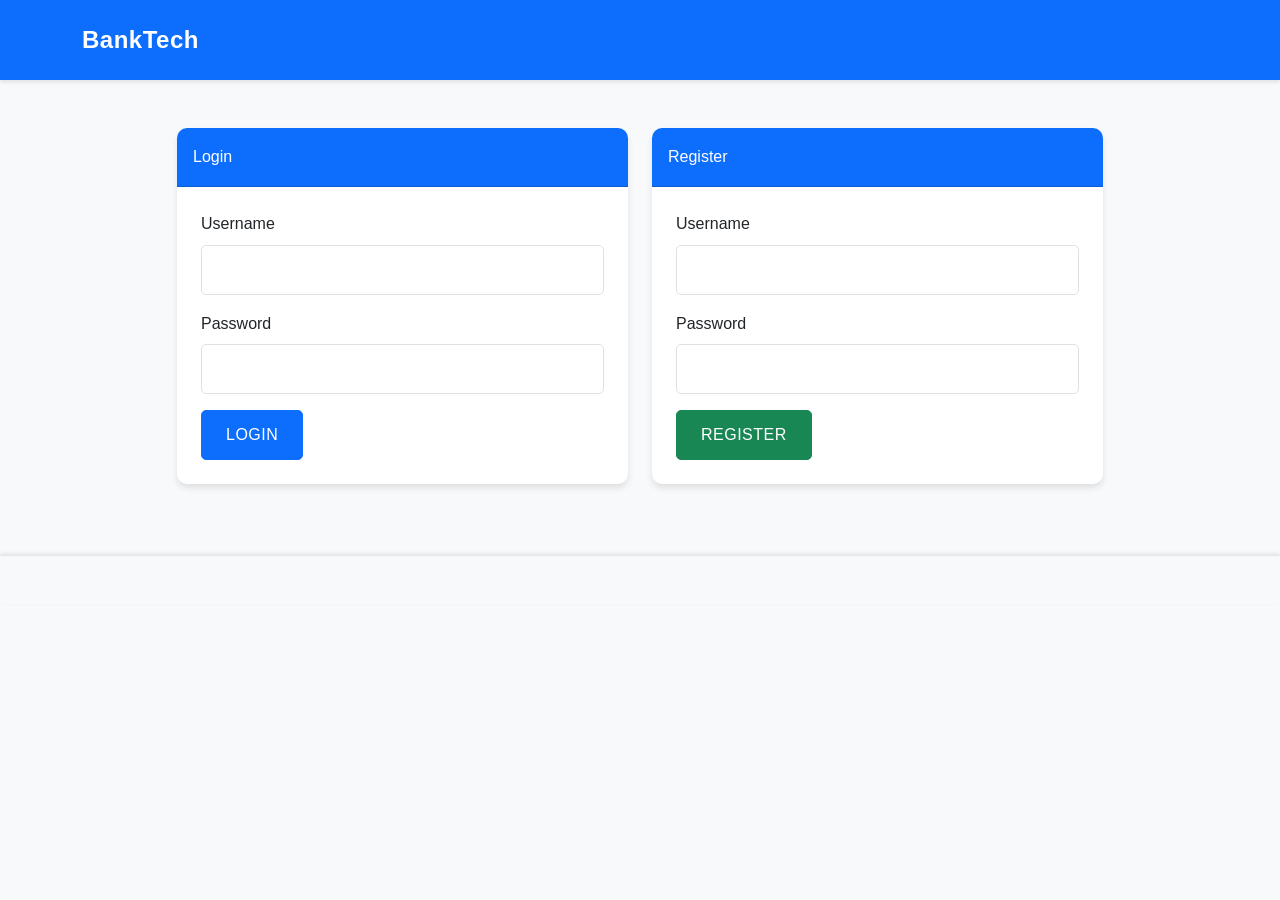
<file: Online-Exam-Leaderboard-Tracker--main/index.html>
<!DOCTYPE html>
<html lang="en">
<head>
    <meta charset="UTF-8">
    <meta name="viewport" content="width=device-width, initial-scale=1.0">
    <title>Modern Banking System</title>
    <link href="https://cdn.jsdelivr.net/npm/bootstrap@5.3.0/dist/css/bootstrap.min.css" rel="stylesheet">
    <link rel="stylesheet" href="styles.css">
</head>
<body>
    <nav class="navbar navbar-expand-lg navbar-dark bg-primary">
        <div class="container">
            <a class="navbar-brand" href="#">BankTech</a>
            <button class="navbar-toggler" type="button" data-bs-toggle="collapse" data-bs-target="#navbarNav">
                <span class="navbar-toggler-icon"></span>
            </button>
            <div class="collapse navbar-collapse" id="navbarNav">
                <ul class="navbar-nav ms-auto">
                    <li class="nav-item"><span id="userDisplay" class="nav-link"></span></li>
                    <li class="nav-item"><button id="logoutBtn" class="btn btn-outline-light d-none">Logout</button></li>
                </ul>
            </div>
        </div>
    </nav>

    <div class="container mt-5">
        <!-- Login/Register Section -->
        <section id="loginSection">
            <div class="row justify-content-center">
                <div class="col-md-5">
                    <div class="card mb-4">
                        <div class="card-header">Login</div>
                        <div class="card-body">
                            <form id="loginForm">
                                <div class="mb-3">
                                    <label for="loginUsername" class="form-label">Username</label>
                                    <input type="text" class="form-control" id="loginUsername" required>
                                </div>
                                <div class="mb-3">
                                    <label for="loginPassword" class="form-label">Password</label>
                                    <input type="password" class="form-control" id="loginPassword" required>
                                </div>
                                <button type="submit" class="btn btn-primary">Login</button>
                            </form>
                        </div>
                    </div>
                </div>
                <div class="col-md-5">
                    <div class="card">
                        <div class="card-header">Register</div>
                        <div class="card-body">
                            <form id="registerForm">
                                <div class="mb-3">
                                    <label for="registerUsername" class="form-label">Username</label>
                                    <input type="text" class="form-control" id="registerUsername" required>
                                </div>
                                <div class="mb-3">
                                    <label for="registerPassword" class="form-label">Password</label>
                                    <input type="password" class="form-control" id="registerPassword" required>
                                </div>
                                <button type="submit" class="btn btn-success">Register</button>
                            </form>
                        </div>
                    </div>
                </div>
            </div>
        </section>

        <!-- Banking Section -->
        <section id="bankingSection" class="d-none">
            <div class="row mb-4">
                <div class="col-md-6">
                    <div class="card">
                        <div class="card-body">
                            <h5 class="card-title">Your Accounts</h5>
                            <select id="accountsList" class="form-select mb-3">
                                <!-- Accounts will be populated by JavaScript -->
                            </select>
                            <div class="d-grid gap-2">
                                <button id="createAccountBtn" class="btn btn-success">Create New Account</button>
                            </div>
                        </div>
                    </div>
                </div>
                <div class="col-md-6">
                    <div class="card">
                        <div class="card-body">
                            <h5 class="card-title">Quick Actions</h5>
                            <div class="d-grid gap-2">
                                <button id="depositBtn" class="btn btn-outline-primary">Deposit</button>
                                <button id="withdrawBtn" class="btn btn-outline-primary">Withdraw</button>
                                <button id="transferBtn" class="btn btn-outline-primary">Transfer</button>
                            </div>
                        </div>
                    </div>
                </div>
            </div>

            <div class="card mb-4">
                <div class="card-body">
                    <h5 class="card-title">Recent Transactions</h5>
                    <div class="table-responsive">
                        <table class="table table-hover">
                            <thead>
                                <tr>
                                    <th>Date</th>
                                    <th>Type</th>
                                    <th>Amount</th>
                                    <th>Status</th>
                                </tr>
                            </thead>
                            <tbody id="transactionList">
                                <!-- Transactions will be populated by JavaScript -->
                            </tbody>
                        </table>
                    </div>
                </div>
            </div>
        </section>
    </div>

    <footer class="bg-light py-4 mt-5">
        <div class="container text-center">
            
        </div>
    </footer>

    <script src="https://cdn.jsdelivr.net/npm/bootstrap@5.3.0/dist/js/bootstrap.bundle.min.js"></script>
    <script src="script.js"></script>
</body>
</html>
</file>
<file: Online-Exam-Leaderboard-Tracker--main/styles.css>
/* Modern Banking System Styles */
:root {
    --primary-color: #0d6efd;
    --secondary-color: #6c757d;
    --success-color: #198754;
    --background-color: #f8f9fa;
    --danger-color: #dc3545;
    --warning-color: #ffc107;
}

body {
    font-family: 'Segoe UI', Tahoma, Geneva, Verdana, sans-serif;
    background-color: var(--background-color);
    line-height: 1.6;
    min-height: 100vh;
    display: flex;
    flex-direction: column;
}

/* Navigation Styles */
.navbar {
    box-shadow: 0 2px 4px rgba(0, 0, 0, 0.1);
    padding: 1rem 0;
}

.navbar-brand {
    font-weight: bold;
    font-size: 1.5rem;
    letter-spacing: 0.5px;
}

#userDisplay {
    color: white;
    font-weight: 500;
}

/* Card Styles */
.card {
    border: none;
    border-radius: 10px;
    box-shadow: 0 4px 6px rgba(0, 0, 0, 0.1);
    transition: transform 0.3s ease, box-shadow 0.3s ease;
    margin-bottom: 1.5rem;
}

.card:hover {
    transform: translateY(-5px);
    box-shadow: 0 6px 12px rgba(0, 0, 0, 0.15);
}

.card-header {
    background-color: var(--primary-color);
    color: white;
    border-radius: 10px 10px 0 0 !important;
    padding: 1rem;
    font-weight: 500;
}

.card-body {
    padding: 1.5rem;
}

/* Form Styles */
.form-control {
    border-radius: 5px;
    border: 1px solid #dee2e6;
    padding: 0.75rem;
    transition: border-color 0.3s ease, box-shadow 0.3s ease;
}

.form-control:focus {
    border-color: var(--primary-color);
    box-shadow: 0 0 0 0.2rem rgba(13, 110, 253, 0.25);
}

.form-select {
    border-radius: 5px;
    padding: 0.75rem;
    cursor: pointer;
}

/* Button Styles */
.btn {
    border-radius: 5px;
    padding: 0.75rem 1.5rem;
    font-weight: 500;
    transition: all 0.3s ease;
    text-transform: uppercase;
    letter-spacing: 0.5px;
}

.btn-primary {
    background-color: var(--primary-color);
    border-color: var(--primary-color);
}

.btn-primary:hover {
    background-color: #0b5ed7;
    border-color: #0b5ed7;
    transform: translateY(-2px);
}

.btn-success {
    background-color: var(--success-color);
    border-color: var(--success-color);
}

.btn-success:hover {
    background-color: #157347;
    border-color: #157347;
    transform: translateY(-2px);
}

.btn-outline-primary {
    color: var(--primary-color);
    border-color: var(--primary-color);
}

.btn-outline-primary:hover {
    background-color: var(--primary-color);
    color: white;
    transform: translateY(-2px);
}

.btn-outline-light {
    border-width: 2px;
}

/* Table Styles */
.table {
    background-color: white;
    border-radius: 10px;
    overflow: hidden;
    margin-bottom: 0;
}

.table thead th {
    background-color: var(--primary-color);
    color: white;
    font-weight: 500;
    border: none;
    padding: 1rem;
}

.table tbody td {
    padding: 1rem;
    vertical-align: middle;
}

.table tbody tr:hover {
    background-color: rgba(13, 110, 253, 0.1);
}

/* Status Badges */
.status-pending {
    background-color: var(--warning-color);
    color: #000;
    padding: 0.25rem 0.75rem;
    border-radius: 20px;
    font-size: 0.875rem;
    font-weight: 500;
}

.status-completed {
    background-color: var(--success-color);
    color: white;
    padding: 0.25rem 0.75rem;
    border-radius: 20px;
    font-size: 0.875rem;
    font-weight: 500;
}

.status-failed {
    background-color: var(--danger-color);
    color: white;
    padding: 0.25rem 0.75rem;
    border-radius: 20px;
    font-size: 0.875rem;
    font-weight: 500;
}

/* Statement Styles */
@media print {
    .container {
        width: 100%;
        max-width: none;
        padding: 20px;
    }

    .card {
        border: 1px solid #dee2e6;
        box-shadow: none;
    }

    .table {
        width: 100%;
        border-collapse: collapse;
    }

    .table th,
    .table td {
        border: 1px solid #dee2e6;
    }

    .status-pending,
    .status-completed,
    .status-failed {
        background-color: transparent;
        border: 1px solid currentColor;
        color: inherit;
    }
}

/* Footer Styles */
footer {
    margin-top: auto;
    background-color: #f8f9fa;
    padding: 1.5rem 0;
    box-shadow: 0 -2px 4px rgba(0, 0, 0, 0.1);
}

/* Responsive Adjustments */
@media (max-width: 768px) {
    .container {
        padding: 0 1rem;
    }

    .card {
        margin-bottom: 1rem;
    }
    
    .table-responsive {
        margin-bottom: 1rem;
    }

    .btn {
        padding: 0.5rem 1rem;
    }

    .input-group {
        margin-bottom: 1rem;
    }
}

/* Animation */
@keyframes fadeIn {
    from { opacity: 0; transform: translateY(20px); }
    to { opacity: 1; transform: translateY(0); }
}

#loginSection,
#bankingSection {
    animation: fadeIn 0.5s ease-out;
}
</file>
